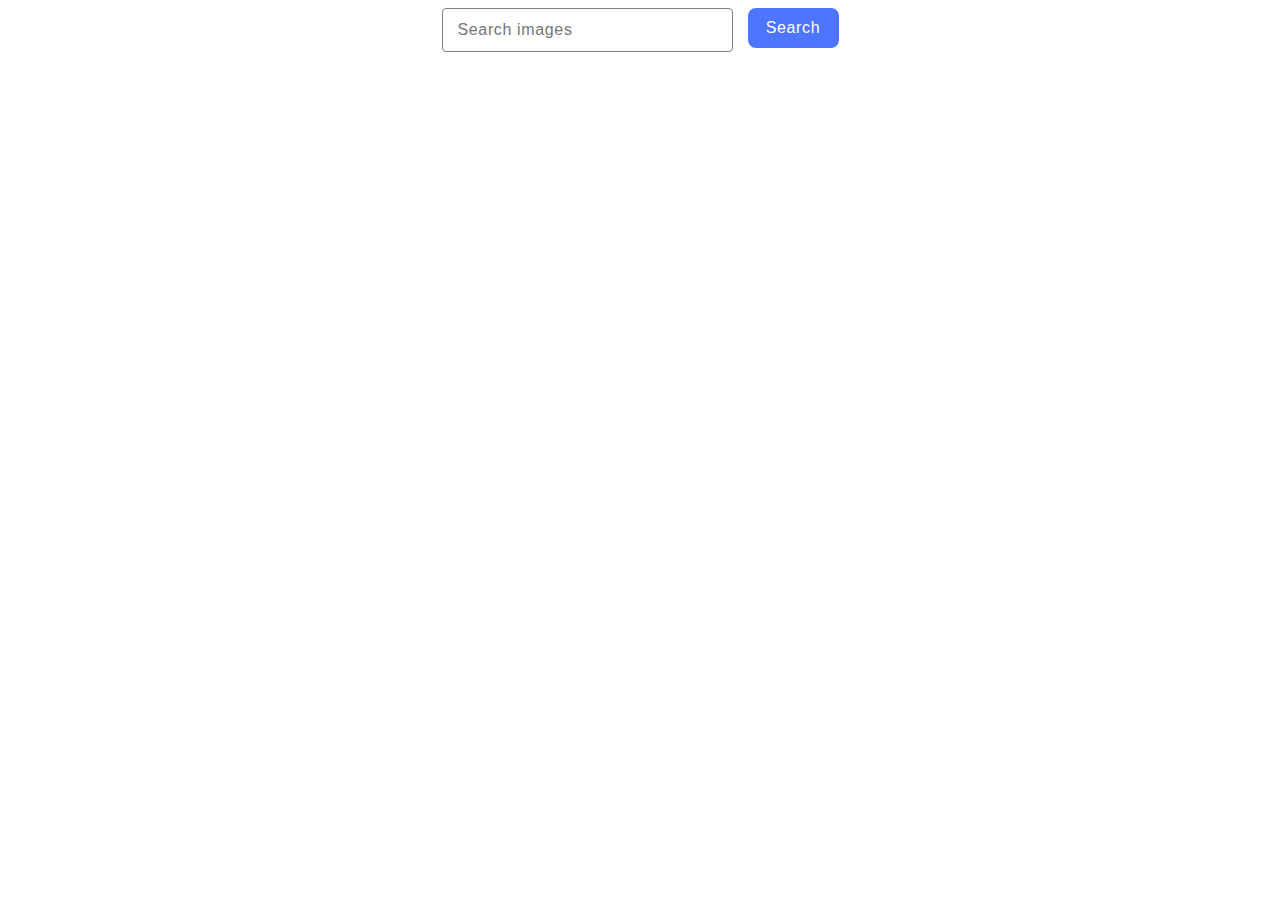
<file: src/index.html>
<!DOCTYPE html>
<html lang="en">
  <head>
    <meta charset="UTF-8" />
   
    <meta name="viewport" content="width=device-width, initial-scale=1.0" />
    <title>Task #11</title>
    <link rel="stylesheet" href="./css/styles.css" />
  </head>
  <body>
<div class="block">
<div class="search-form-block"><form class="search-form js-search-form">
  <div>
    <input type="text" class="form-control" name="query" placeholder="Search images" />
  </div>
  <button type="submit">Search</button>
</form></div>

<div class="loader"></div>


  <ul class="gallery js-photo-container"></ul>
</div>
    <script type="module" src="./main.js"></script>
  </body>
</html>
</file>
<file: src/css/styles.css>
body {
}

/* .block {
  display: flex;
  flex-wrap: wrap;
  justify-content: center;
  margin-top: 25px;
} */

.search-form-block {
  display: flex;
  justify-content: center;
}

.search-form {
  display: flex;
  margin-right: auto;
  margin-left: auto;
}

.form-control {
  border: 1px solid #808080;
  border-radius: 4px;
  width: 272px;
  height: 40px;
  font-family: 'Montserrat', sans-serif;
  font-weight: 400;
  font-size: 16px;
  line-height: 1.5;
  letter-spacing: 0.04em;
  color: #808080;

  padding-left: 15px;
}

.form-control:hover,
.form-control:focus {
  border: 1px solid #000;
}

[type='submit'] {
  border-radius: 8px;
  border-color: #4e75ff;
  padding: 8px 16px;
  width: 91px;
  height: 40px;
  background-color: #4e75ff;
  font-family: 'Montserrat', sans-serif;
  font-weight: 500;
  font-size: 16px;
  line-height: 1.5;
  letter-spacing: 0.04em;
  color: #fff;
  margin-left: 15px;
  cursor: pointer;
  border-style: hidden;
}

[type='submit']:hover,
[type='submit']:focus {
  background-color: #6c8cff;
  border-color: #6c8cff;
}

.loader {
  position: relative;
  width: 130px;
  height: 100px;
  display: none;
  margin-top: 50px;
  margin-right: auto;
  margin-left: auto;
  background-repeat: no-repeat;
  background-image: linear-gradient(#0277bd, #0277bd),
    linear-gradient(#29b6f6, #4fc3f7), linear-gradient(#29b6f6, #4fc3f7);
  background-size: 80px 70px, 30px 50px, 30px 30px;
  background-position: 0 0, 80px 20px, 100px 40px;
}
.loader:after {
  content: '';
  position: absolute;
  bottom: 10px;
  left: 12px;
  width: 10px;
  height: 10px;
  background: #fff;
  border-radius: 50%;
  box-sizing: content-box;
  border: 10px solid #000;
  box-shadow: 78px 0 0 -10px #fff, 78px 0 #000;
  animation: wheelSk 0.75s ease-in infinite alternate;
}

.loader:before {
  content: '';
  position: absolute;
  right: 100%;
  top: 0px;
  height: 70px;
  width: 70px;
  background-image: linear-gradient(#fff 45px, transparent 0),
    linear-gradient(#fff 45px, transparent 0),
    linear-gradient(#fff 45px, transparent 0);
  background-repeat: no-repeat;
  background-size: 30px 4px;
  background-position: 0px 11px, 8px 35px, 0px 60px;
  animation: lineDropping 0.75s linear infinite;
}

@keyframes wheelSk {
  0%,
  50%,
  100% {
    transform: translatey(0);
  }
  30%,
  90% {
    transform: translatey(-3px);
  }
}

@keyframes lineDropping {
  0% {
    background-position: 100px 11px, 115px 35px, 105px 60px;
    opacity: 1;
  }
  50% {
    background-position: 0px 11px, 20px 35px, 5px 60px;
  }
  60% {
    background-position: -30px 11px, 0px 35px, -10px 60px;
  }
  75%,
  100% {
    background-position: -30px 11px, -30px 35px, -30px 60px;
    opacity: 0;
  }
}

.gallery {
  display: flex;
  flex-wrap: wrap;
  list-style-type: none;
  gap: 24px;
  width: 1128px;
  margin: auto;
  margin-top: 32px;
  padding: 0;
  background-color: #fff;
}

.gallery-item {
  display: flex;
  position: relative;
  flex-wrap: wrap;
  width: calc((100% - 48px) / 3);
  max-width: 360px;
  max-height: 200px;
  overflow: hidden;
  z-index: 2;
}

.gallery-item:hover {
  transform: scale(1.04);
  box-shadow: 0px 4px 4px 0px rgba(0, 0, 0, 0.25);
  z-index: 2;
}

.gallery-image {
  object-fit: cover;
}

.gallery-image:hover {
  cursor: pointer;
}

.image-stats-block {
  position: absolute;
  border-bottom: 1px solid #808080;
  border-left: 1px solid #808080;
  border-right: 1px solid #808080;
  width: 360px;
  height: 48px;
  background: #fff;
  bottom: 0;
  z-index: 3;
}

.image-stats-list {
  display: flex;
  gap: 24px;
}

.image-stats-item {
  display: flex;
}

.image-stats-text {
  font-family: 'Montserrat', sans-serif;
  font-weight: 600;
  font-size: 12px;
  line-height: 1.33333;
  letter-spacing: 0.04em;
  color: #2e2f42;
}

.image-stats-value {
  font-weight: 400;
  line-height: 2;
}

.modal {
  width: 1112px;
  height: 640px;
  margin: auto;
  justify-content: center;
  align-items: center;
}

.modal-image {
  width: 1112px;
  height: 640px;
}
</file>
